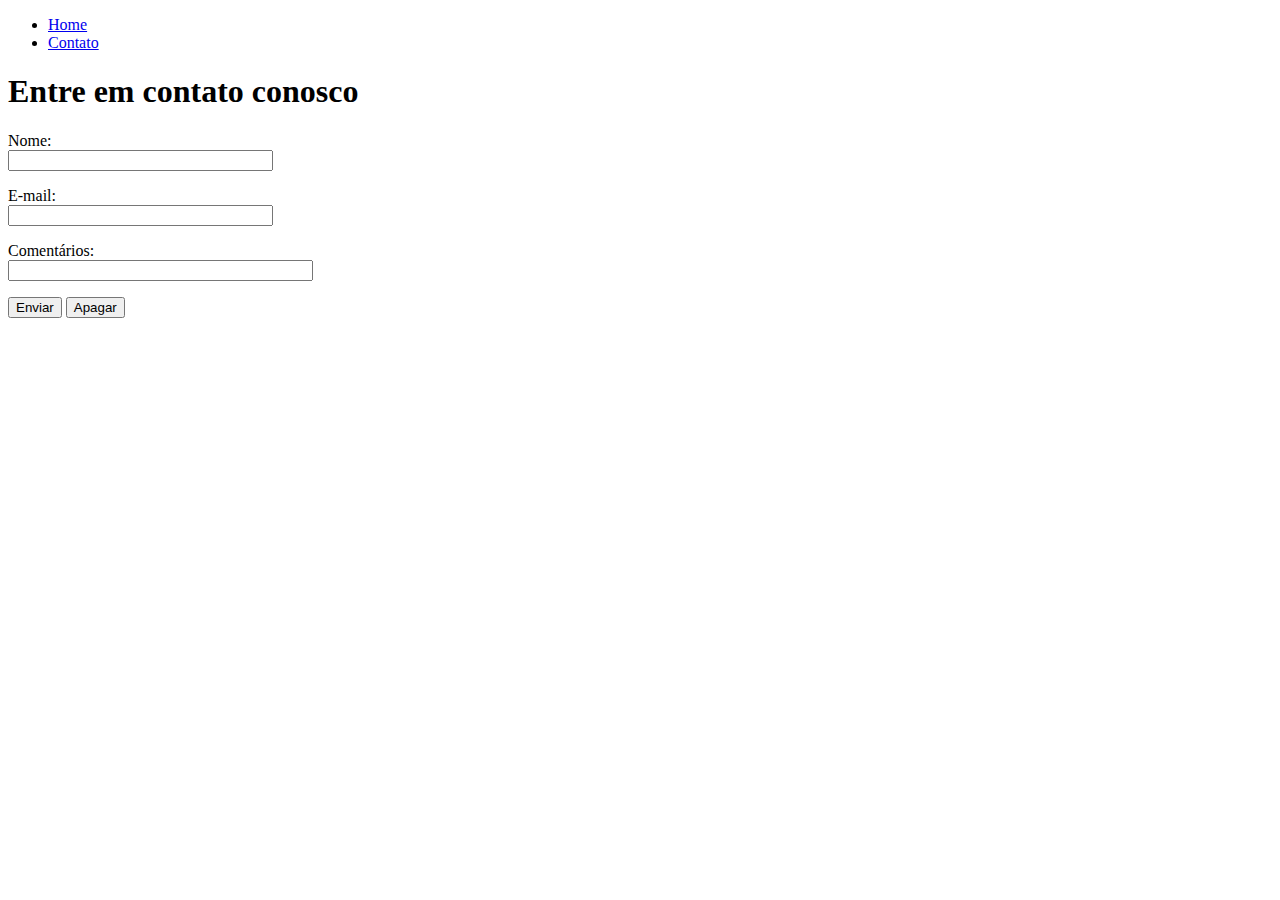
<file: Primeira Página/contato.html>
<!DOCTYPE html>
<html lang="en">
<head>
    <meta charset="UTF-8">
    <meta http-equiv="X-UA-Compatible" content="IE=edge">
    <meta name="viewport" content="width=device-width, initial-scale=1.0">
    <title>Document</title>
</head>
<body>
    
    <nav>
        <ul>
            <li>
                <a href="index.html" >Home</a>
            </li>
            <li>
                <a href="contato.html" >Contato</a>
            </li>
        </ul>
    </nav>

<h1>Entre em contato conosco</h1>

<head><meta charset="UTF-8"></head>
<form action="http://formmail.kinghost.net/formmail.cgi" method="POST"> 
 <input type="hidden" name="recipient" value="testeiseuemail@gmail.com"> <!-- Pode ser qualquer endereço de email -->
 <input type="hidden" name="redirect" value="http://seudominio"> <!-- Após o envio, o usuário será redirecionado para a página configurada aqui -->
 <input type="hidden" name="subject" value="teste de assunto">  <!-- Assunto da mensagem -->
 <input type="hidden" name="email" value="email@doseudominio">   <!-- Deve ser uma conta de email ativa em seu domínio -->
 
 <p> 
 Nome:<br /> 
 <input type="text" size="30" name="nome"> 
 </p>   
 
 <p>
 E-mail:<br /> 
 <input type="text" size="30" name="replyto"> 
 </p>   
 
 <p> 
 Comentários:<br /> 
 <input type="text" size="35" name="Comentarios"> 
 </p>   
 
 <p> 
 <input type="submit" name="BTEnvia" value="Enviar"> 
 <input type="reset" name="BTApaga" value="Apagar"> </p> 
 </form>
 



    
</body>
</html>
</file>
